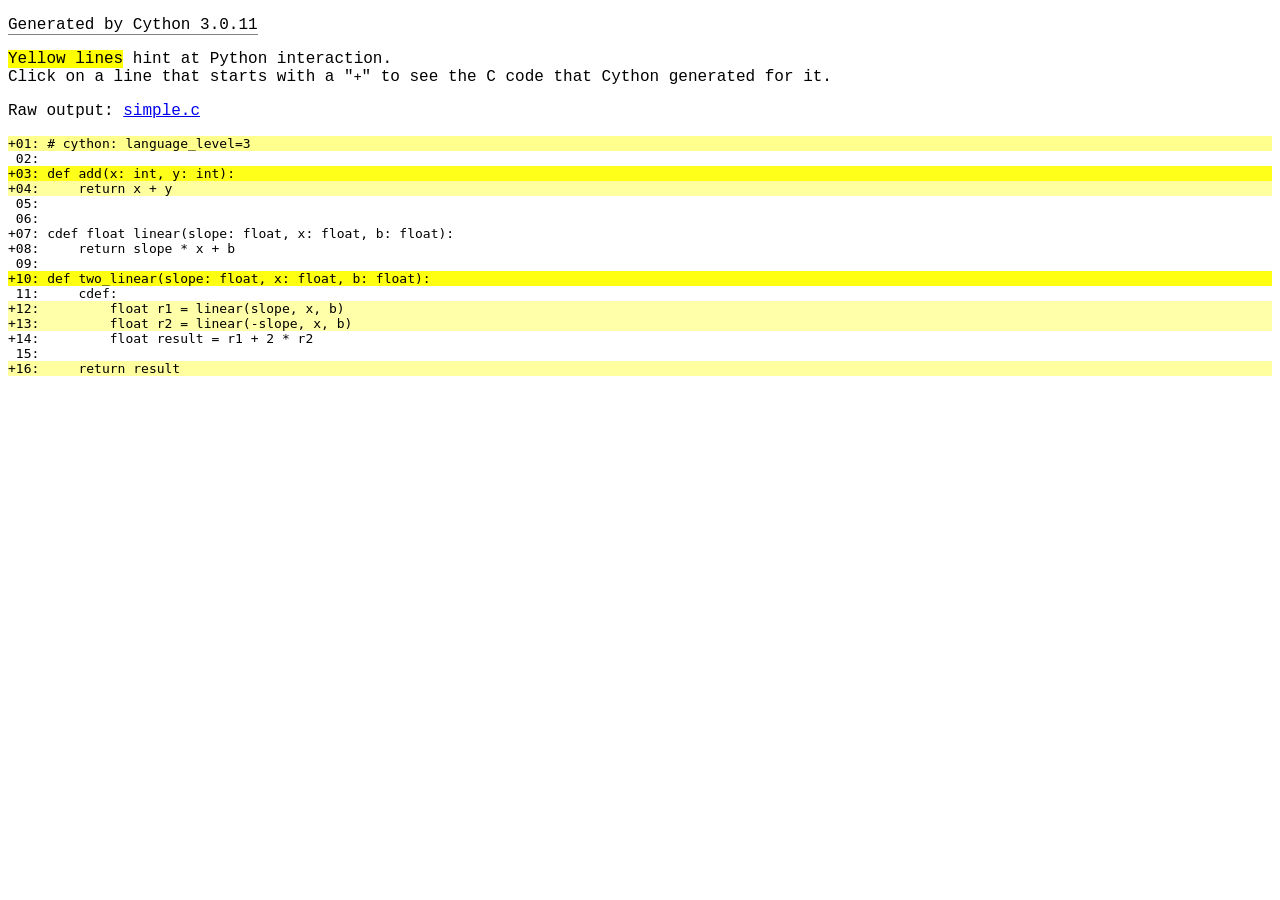
<file: examples/getting_started/simple.html>
<!DOCTYPE html>
<!-- Generated by Cython 3.0.11 -->
<html>
<head>
    <meta http-equiv="Content-Type" content="text/html; charset=utf-8" />
    <title>Cython: simple.pyx</title>
    <style type="text/css">
    
body.cython { font-family: courier; font-size: 12; }

.cython.tag  {  }
.cython.line { color: #000000; margin: 0em }
.cython.code { font-size: 9; color: #444444; display: none; margin: 0px 0px 0px 8px; border-left: 8px none; }

.cython.line .run { background-color: #B0FFB0; }
.cython.line .mis { background-color: #FFB0B0; }
.cython.code.run  { border-left: 8px solid #B0FFB0; }
.cython.code.mis  { border-left: 8px solid #FFB0B0; }

.cython.code .py_c_api  { color: red; }
.cython.code .py_macro_api  { color: #FF7000; }
.cython.code .pyx_c_api  { color: #FF3000; }
.cython.code .pyx_macro_api  { color: #FF7000; }
.cython.code .refnanny  { color: #FFA000; }
.cython.code .trace  { color: #FFA000; }
.cython.code .error_goto  { color: #FFA000; }

.cython.code .coerce  { color: #008000; border: 1px dotted #008000 }
.cython.code .py_attr { color: #FF0000; font-weight: bold; }
.cython.code .c_attr  { color: #0000FF; }
.cython.code .py_call { color: #FF0000; font-weight: bold; }
.cython.code .c_call  { color: #0000FF; }

.cython.score-0 {background-color: #FFFFff;}
.cython.score-1 {background-color: #FFFFe7;}
.cython.score-2 {background-color: #FFFFd4;}
.cython.score-3 {background-color: #FFFFc4;}
.cython.score-4 {background-color: #FFFFb6;}
.cython.score-5 {background-color: #FFFFaa;}
.cython.score-6 {background-color: #FFFF9f;}
.cython.score-7 {background-color: #FFFF96;}
.cython.score-8 {background-color: #FFFF8d;}
.cython.score-9 {background-color: #FFFF86;}
.cython.score-10 {background-color: #FFFF7f;}
.cython.score-11 {background-color: #FFFF79;}
.cython.score-12 {background-color: #FFFF73;}
.cython.score-13 {background-color: #FFFF6e;}
.cython.score-14 {background-color: #FFFF6a;}
.cython.score-15 {background-color: #FFFF66;}
.cython.score-16 {background-color: #FFFF62;}
.cython.score-17 {background-color: #FFFF5e;}
.cython.score-18 {background-color: #FFFF5b;}
.cython.score-19 {background-color: #FFFF57;}
.cython.score-20 {background-color: #FFFF55;}
.cython.score-21 {background-color: #FFFF52;}
.cython.score-22 {background-color: #FFFF4f;}
.cython.score-23 {background-color: #FFFF4d;}
.cython.score-24 {background-color: #FFFF4b;}
.cython.score-25 {background-color: #FFFF48;}
.cython.score-26 {background-color: #FFFF46;}
.cython.score-27 {background-color: #FFFF44;}
.cython.score-28 {background-color: #FFFF43;}
.cython.score-29 {background-color: #FFFF41;}
.cython.score-30 {background-color: #FFFF3f;}
.cython.score-31 {background-color: #FFFF3e;}
.cython.score-32 {background-color: #FFFF3c;}
.cython.score-33 {background-color: #FFFF3b;}
.cython.score-34 {background-color: #FFFF39;}
.cython.score-35 {background-color: #FFFF38;}
.cython.score-36 {background-color: #FFFF37;}
.cython.score-37 {background-color: #FFFF36;}
.cython.score-38 {background-color: #FFFF35;}
.cython.score-39 {background-color: #FFFF34;}
.cython.score-40 {background-color: #FFFF33;}
.cython.score-41 {background-color: #FFFF32;}
.cython.score-42 {background-color: #FFFF31;}
.cython.score-43 {background-color: #FFFF30;}
.cython.score-44 {background-color: #FFFF2f;}
.cython.score-45 {background-color: #FFFF2e;}
.cython.score-46 {background-color: #FFFF2d;}
.cython.score-47 {background-color: #FFFF2c;}
.cython.score-48 {background-color: #FFFF2b;}
.cython.score-49 {background-color: #FFFF2b;}
.cython.score-50 {background-color: #FFFF2a;}
.cython.score-51 {background-color: #FFFF29;}
.cython.score-52 {background-color: #FFFF29;}
.cython.score-53 {background-color: #FFFF28;}
.cython.score-54 {background-color: #FFFF27;}
.cython.score-55 {background-color: #FFFF27;}
.cython.score-56 {background-color: #FFFF26;}
.cython.score-57 {background-color: #FFFF26;}
.cython.score-58 {background-color: #FFFF25;}
.cython.score-59 {background-color: #FFFF24;}
.cython.score-60 {background-color: #FFFF24;}
.cython.score-61 {background-color: #FFFF23;}
.cython.score-62 {background-color: #FFFF23;}
.cython.score-63 {background-color: #FFFF22;}
.cython.score-64 {background-color: #FFFF22;}
.cython.score-65 {background-color: #FFFF22;}
.cython.score-66 {background-color: #FFFF21;}
.cython.score-67 {background-color: #FFFF21;}
.cython.score-68 {background-color: #FFFF20;}
.cython.score-69 {background-color: #FFFF20;}
.cython.score-70 {background-color: #FFFF1f;}
.cython.score-71 {background-color: #FFFF1f;}
.cython.score-72 {background-color: #FFFF1f;}
.cython.score-73 {background-color: #FFFF1e;}
.cython.score-74 {background-color: #FFFF1e;}
.cython.score-75 {background-color: #FFFF1e;}
.cython.score-76 {background-color: #FFFF1d;}
.cython.score-77 {background-color: #FFFF1d;}
.cython.score-78 {background-color: #FFFF1c;}
.cython.score-79 {background-color: #FFFF1c;}
.cython.score-80 {background-color: #FFFF1c;}
.cython.score-81 {background-color: #FFFF1c;}
.cython.score-82 {background-color: #FFFF1b;}
.cython.score-83 {background-color: #FFFF1b;}
.cython.score-84 {background-color: #FFFF1b;}
.cython.score-85 {background-color: #FFFF1a;}
.cython.score-86 {background-color: #FFFF1a;}
.cython.score-87 {background-color: #FFFF1a;}
.cython.score-88 {background-color: #FFFF1a;}
.cython.score-89 {background-color: #FFFF19;}
.cython.score-90 {background-color: #FFFF19;}
.cython.score-91 {background-color: #FFFF19;}
.cython.score-92 {background-color: #FFFF19;}
.cython.score-93 {background-color: #FFFF18;}
.cython.score-94 {background-color: #FFFF18;}
.cython.score-95 {background-color: #FFFF18;}
.cython.score-96 {background-color: #FFFF18;}
.cython.score-97 {background-color: #FFFF17;}
.cython.score-98 {background-color: #FFFF17;}
.cython.score-99 {background-color: #FFFF17;}
.cython.score-100 {background-color: #FFFF17;}
.cython.score-101 {background-color: #FFFF16;}
.cython.score-102 {background-color: #FFFF16;}
.cython.score-103 {background-color: #FFFF16;}
.cython.score-104 {background-color: #FFFF16;}
.cython.score-105 {background-color: #FFFF16;}
.cython.score-106 {background-color: #FFFF15;}
.cython.score-107 {background-color: #FFFF15;}
.cython.score-108 {background-color: #FFFF15;}
.cython.score-109 {background-color: #FFFF15;}
.cython.score-110 {background-color: #FFFF15;}
.cython.score-111 {background-color: #FFFF15;}
.cython.score-112 {background-color: #FFFF14;}
.cython.score-113 {background-color: #FFFF14;}
.cython.score-114 {background-color: #FFFF14;}
.cython.score-115 {background-color: #FFFF14;}
.cython.score-116 {background-color: #FFFF14;}
.cython.score-117 {background-color: #FFFF14;}
.cython.score-118 {background-color: #FFFF13;}
.cython.score-119 {background-color: #FFFF13;}
.cython.score-120 {background-color: #FFFF13;}
.cython.score-121 {background-color: #FFFF13;}
.cython.score-122 {background-color: #FFFF13;}
.cython.score-123 {background-color: #FFFF13;}
.cython.score-124 {background-color: #FFFF13;}
.cython.score-125 {background-color: #FFFF12;}
.cython.score-126 {background-color: #FFFF12;}
.cython.score-127 {background-color: #FFFF12;}
.cython.score-128 {background-color: #FFFF12;}
.cython.score-129 {background-color: #FFFF12;}
.cython.score-130 {background-color: #FFFF12;}
.cython.score-131 {background-color: #FFFF12;}
.cython.score-132 {background-color: #FFFF11;}
.cython.score-133 {background-color: #FFFF11;}
.cython.score-134 {background-color: #FFFF11;}
.cython.score-135 {background-color: #FFFF11;}
.cython.score-136 {background-color: #FFFF11;}
.cython.score-137 {background-color: #FFFF11;}
.cython.score-138 {background-color: #FFFF11;}
.cython.score-139 {background-color: #FFFF11;}
.cython.score-140 {background-color: #FFFF11;}
.cython.score-141 {background-color: #FFFF10;}
.cython.score-142 {background-color: #FFFF10;}
.cython.score-143 {background-color: #FFFF10;}
.cython.score-144 {background-color: #FFFF10;}
.cython.score-145 {background-color: #FFFF10;}
.cython.score-146 {background-color: #FFFF10;}
.cython.score-147 {background-color: #FFFF10;}
.cython.score-148 {background-color: #FFFF10;}
.cython.score-149 {background-color: #FFFF10;}
.cython.score-150 {background-color: #FFFF0f;}
.cython.score-151 {background-color: #FFFF0f;}
.cython.score-152 {background-color: #FFFF0f;}
.cython.score-153 {background-color: #FFFF0f;}
.cython.score-154 {background-color: #FFFF0f;}
.cython.score-155 {background-color: #FFFF0f;}
.cython.score-156 {background-color: #FFFF0f;}
.cython.score-157 {background-color: #FFFF0f;}
.cython.score-158 {background-color: #FFFF0f;}
.cython.score-159 {background-color: #FFFF0f;}
.cython.score-160 {background-color: #FFFF0f;}
.cython.score-161 {background-color: #FFFF0e;}
.cython.score-162 {background-color: #FFFF0e;}
.cython.score-163 {background-color: #FFFF0e;}
.cython.score-164 {background-color: #FFFF0e;}
.cython.score-165 {background-color: #FFFF0e;}
.cython.score-166 {background-color: #FFFF0e;}
.cython.score-167 {background-color: #FFFF0e;}
.cython.score-168 {background-color: #FFFF0e;}
.cython.score-169 {background-color: #FFFF0e;}
.cython.score-170 {background-color: #FFFF0e;}
.cython.score-171 {background-color: #FFFF0e;}
.cython.score-172 {background-color: #FFFF0e;}
.cython.score-173 {background-color: #FFFF0d;}
.cython.score-174 {background-color: #FFFF0d;}
.cython.score-175 {background-color: #FFFF0d;}
.cython.score-176 {background-color: #FFFF0d;}
.cython.score-177 {background-color: #FFFF0d;}
.cython.score-178 {background-color: #FFFF0d;}
.cython.score-179 {background-color: #FFFF0d;}
.cython.score-180 {background-color: #FFFF0d;}
.cython.score-181 {background-color: #FFFF0d;}
.cython.score-182 {background-color: #FFFF0d;}
.cython.score-183 {background-color: #FFFF0d;}
.cython.score-184 {background-color: #FFFF0d;}
.cython.score-185 {background-color: #FFFF0d;}
.cython.score-186 {background-color: #FFFF0d;}
.cython.score-187 {background-color: #FFFF0c;}
.cython.score-188 {background-color: #FFFF0c;}
.cython.score-189 {background-color: #FFFF0c;}
.cython.score-190 {background-color: #FFFF0c;}
.cython.score-191 {background-color: #FFFF0c;}
.cython.score-192 {background-color: #FFFF0c;}
.cython.score-193 {background-color: #FFFF0c;}
.cython.score-194 {background-color: #FFFF0c;}
.cython.score-195 {background-color: #FFFF0c;}
.cython.score-196 {background-color: #FFFF0c;}
.cython.score-197 {background-color: #FFFF0c;}
.cython.score-198 {background-color: #FFFF0c;}
.cython.score-199 {background-color: #FFFF0c;}
.cython.score-200 {background-color: #FFFF0c;}
.cython.score-201 {background-color: #FFFF0c;}
.cython.score-202 {background-color: #FFFF0c;}
.cython.score-203 {background-color: #FFFF0b;}
.cython.score-204 {background-color: #FFFF0b;}
.cython.score-205 {background-color: #FFFF0b;}
.cython.score-206 {background-color: #FFFF0b;}
.cython.score-207 {background-color: #FFFF0b;}
.cython.score-208 {background-color: #FFFF0b;}
.cython.score-209 {background-color: #FFFF0b;}
.cython.score-210 {background-color: #FFFF0b;}
.cython.score-211 {background-color: #FFFF0b;}
.cython.score-212 {background-color: #FFFF0b;}
.cython.score-213 {background-color: #FFFF0b;}
.cython.score-214 {background-color: #FFFF0b;}
.cython.score-215 {background-color: #FFFF0b;}
.cython.score-216 {background-color: #FFFF0b;}
.cython.score-217 {background-color: #FFFF0b;}
.cython.score-218 {background-color: #FFFF0b;}
.cython.score-219 {background-color: #FFFF0b;}
.cython.score-220 {background-color: #FFFF0b;}
.cython.score-221 {background-color: #FFFF0b;}
.cython.score-222 {background-color: #FFFF0a;}
.cython.score-223 {background-color: #FFFF0a;}
.cython.score-224 {background-color: #FFFF0a;}
.cython.score-225 {background-color: #FFFF0a;}
.cython.score-226 {background-color: #FFFF0a;}
.cython.score-227 {background-color: #FFFF0a;}
.cython.score-228 {background-color: #FFFF0a;}
.cython.score-229 {background-color: #FFFF0a;}
.cython.score-230 {background-color: #FFFF0a;}
.cython.score-231 {background-color: #FFFF0a;}
.cython.score-232 {background-color: #FFFF0a;}
.cython.score-233 {background-color: #FFFF0a;}
.cython.score-234 {background-color: #FFFF0a;}
.cython.score-235 {background-color: #FFFF0a;}
.cython.score-236 {background-color: #FFFF0a;}
.cython.score-237 {background-color: #FFFF0a;}
.cython.score-238 {background-color: #FFFF0a;}
.cython.score-239 {background-color: #FFFF0a;}
.cython.score-240 {background-color: #FFFF0a;}
.cython.score-241 {background-color: #FFFF0a;}
.cython.score-242 {background-color: #FFFF0a;}
.cython.score-243 {background-color: #FFFF0a;}
.cython.score-244 {background-color: #FFFF0a;}
.cython.score-245 {background-color: #FFFF0a;}
.cython.score-246 {background-color: #FFFF09;}
.cython.score-247 {background-color: #FFFF09;}
.cython.score-248 {background-color: #FFFF09;}
.cython.score-249 {background-color: #FFFF09;}
.cython.score-250 {background-color: #FFFF09;}
.cython.score-251 {background-color: #FFFF09;}
.cython.score-252 {background-color: #FFFF09;}
.cython.score-253 {background-color: #FFFF09;}
.cython.score-254 {background-color: #FFFF09;}
    </style>
</head>
<body class="cython">
<p><span style="border-bottom: solid 1px grey;">Generated by Cython 3.0.11</span></p>
<p>
    <span style="background-color: #FFFF00">Yellow lines</span> hint at Python interaction.<br />
    Click on a line that starts with a "<code>+</code>" to see the C code that Cython generated for it.
</p>
<p>Raw output: <a href="simple.c">simple.c</a></p>
<div class="cython"><pre class="cython line score-8" onclick="(function(s){s.display=s.display==='block'?'none':'block'})(this.nextElementSibling.style)">+<span class="">01</span>: # cython: language_level=3</pre>
<pre class='cython code score-8 '>  __pyx_t_2 = <span class='pyx_c_api'>__Pyx_PyDict_NewPresized</span>(0);<span class='error_goto'> if (unlikely(!__pyx_t_2)) __PYX_ERR(0, 1, __pyx_L1_error)</span>
  <span class='refnanny'>__Pyx_GOTREF</span>(__pyx_t_2);
  if (<span class='py_c_api'>PyDict_SetItem</span>(__pyx_d, __pyx_n_s_test, __pyx_t_2) &lt; 0) <span class='error_goto'>__PYX_ERR(0, 1, __pyx_L1_error)</span>
  <span class='pyx_macro_api'>__Pyx_DECREF</span>(__pyx_t_2); __pyx_t_2 = 0;
</pre><pre class="cython line score-0">&#xA0;<span class="">02</span>: </pre>
<pre class="cython line score-85" onclick="(function(s){s.display=s.display==='block'?'none':'block'})(this.nextElementSibling.style)">+<span class="">03</span>: def add(x: int, y: int):</pre>
<pre class='cython code score-85 '>/* Python wrapper */
static PyObject *__pyx_pw_6simple_1add(PyObject *__pyx_self, 
#if CYTHON_METH_FASTCALL
PyObject *const *__pyx_args, Py_ssize_t __pyx_nargs, PyObject *__pyx_kwds
#else
PyObject *__pyx_args, PyObject *__pyx_kwds
#endif
); /*proto*/
static PyMethodDef __pyx_mdef_6simple_1add = {"add", (PyCFunction)(void*)(__Pyx_PyCFunction_FastCallWithKeywords)__pyx_pw_6simple_1add, __Pyx_METH_FASTCALL|METH_KEYWORDS, 0};
static PyObject *__pyx_pw_6simple_1add(PyObject *__pyx_self, 
#if CYTHON_METH_FASTCALL
PyObject *const *__pyx_args, Py_ssize_t __pyx_nargs, PyObject *__pyx_kwds
#else
PyObject *__pyx_args, PyObject *__pyx_kwds
#endif
) {
  PyObject *__pyx_v_x = 0;
  PyObject *__pyx_v_y = 0;
  #if !CYTHON_METH_FASTCALL
  CYTHON_UNUSED Py_ssize_t __pyx_nargs;
  #endif
  CYTHON_UNUSED PyObject *const *__pyx_kwvalues;
  PyObject *__pyx_r = 0;
  <span class='refnanny'>__Pyx_RefNannyDeclarations</span>
  <span class='refnanny'>__Pyx_RefNannySetupContext</span>("add (wrapper)", 0);
  #if !CYTHON_METH_FASTCALL
  #if CYTHON_ASSUME_SAFE_MACROS
  __pyx_nargs = <span class='py_macro_api'>PyTuple_GET_SIZE</span>(__pyx_args);
  #else
  __pyx_nargs = <span class='py_c_api'>PyTuple_Size</span>(__pyx_args); if (unlikely(__pyx_nargs &lt; 0)) return NULL;
  #endif
  #endif
  __pyx_kwvalues = <span class='pyx_c_api'>__Pyx_KwValues_FASTCALL</span>(__pyx_args, __pyx_nargs);
  {
    PyObject **__pyx_pyargnames[] = {&amp;__pyx_n_s_x,&amp;__pyx_n_s_y,0};
  PyObject* values[2] = {0,0};
    if (__pyx_kwds) {
      Py_ssize_t kw_args;
      switch (__pyx_nargs) {
        case  2: values[1] = <span class='pyx_c_api'>__Pyx_Arg_FASTCALL</span>(__pyx_args, 1);
        CYTHON_FALLTHROUGH;
        case  1: values[0] = <span class='pyx_c_api'>__Pyx_Arg_FASTCALL</span>(__pyx_args, 0);
        CYTHON_FALLTHROUGH;
        case  0: break;
        default: goto __pyx_L5_argtuple_error;
      }
      kw_args = <span class='pyx_c_api'>__Pyx_NumKwargs_FASTCALL</span>(__pyx_kwds);
      switch (__pyx_nargs) {
        case  0:
        if (likely((values[0] = <span class='pyx_c_api'>__Pyx_GetKwValue_FASTCALL</span>(__pyx_kwds, __pyx_kwvalues, __pyx_n_s_x)) != 0)) {
          (void)<span class='pyx_c_api'>__Pyx_Arg_NewRef_FASTCALL</span>(values[0]);
          kw_args--;
        }
        else if (unlikely(<span class='py_c_api'>PyErr_Occurred</span>())) <span class='error_goto'>__PYX_ERR(0, 3, __pyx_L3_error)</span>
        else goto __pyx_L5_argtuple_error;
        CYTHON_FALLTHROUGH;
        case  1:
        if (likely((values[1] = <span class='pyx_c_api'>__Pyx_GetKwValue_FASTCALL</span>(__pyx_kwds, __pyx_kwvalues, __pyx_n_s_y)) != 0)) {
          (void)<span class='pyx_c_api'>__Pyx_Arg_NewRef_FASTCALL</span>(values[1]);
          kw_args--;
        }
        else if (unlikely(<span class='py_c_api'>PyErr_Occurred</span>())) <span class='error_goto'>__PYX_ERR(0, 3, __pyx_L3_error)</span>
        else {
          <span class='pyx_c_api'>__Pyx_RaiseArgtupleInvalid</span>("add", 1, 2, 2, 1); <span class='error_goto'>__PYX_ERR(0, 3, __pyx_L3_error)</span>
        }
      }
      if (unlikely(kw_args &gt; 0)) {
        const Py_ssize_t kwd_pos_args = __pyx_nargs;
        if (unlikely(<span class='pyx_c_api'>__Pyx_ParseOptionalKeywords</span>(__pyx_kwds, __pyx_kwvalues, __pyx_pyargnames, 0, values + 0, kwd_pos_args, "add") &lt; 0)) <span class='error_goto'>__PYX_ERR(0, 3, __pyx_L3_error)</span>
      }
    } else if (unlikely(__pyx_nargs != 2)) {
      goto __pyx_L5_argtuple_error;
    } else {
      values[0] = <span class='pyx_c_api'>__Pyx_Arg_FASTCALL</span>(__pyx_args, 0);
      values[1] = <span class='pyx_c_api'>__Pyx_Arg_FASTCALL</span>(__pyx_args, 1);
    }
    __pyx_v_x = ((PyObject*)values[0]);
    __pyx_v_y = ((PyObject*)values[1]);
  }
  goto __pyx_L6_skip;
  __pyx_L5_argtuple_error:;
  <span class='pyx_c_api'>__Pyx_RaiseArgtupleInvalid</span>("add", 1, 2, 2, __pyx_nargs); <span class='error_goto'>__PYX_ERR(0, 3, __pyx_L3_error)</span>
  __pyx_L6_skip:;
  goto __pyx_L4_argument_unpacking_done;
  __pyx_L3_error:;
  {
    Py_ssize_t __pyx_temp;
    for (__pyx_temp=0; __pyx_temp &lt; (Py_ssize_t)(sizeof(values)/sizeof(values[0])); ++__pyx_temp) {
      <span class='pyx_c_api'>__Pyx_Arg_XDECREF_FASTCALL</span>(values[__pyx_temp]);
    }
  }
  <span class='pyx_c_api'>__Pyx_AddTraceback</span>("simple.add", __pyx_clineno, __pyx_lineno, __pyx_filename);
  <span class='refnanny'>__Pyx_RefNannyFinishContext</span>();
  return NULL;
  __pyx_L4_argument_unpacking_done:;
  if (unlikely(!<span class='pyx_c_api'>__Pyx_ArgTypeTest</span>(((PyObject *)__pyx_v_x), (&amp;PyInt_Type), 0, "x", 1))) <span class='error_goto'>__PYX_ERR(0, 3, __pyx_L1_error)</span>
  if (unlikely(!<span class='pyx_c_api'>__Pyx_ArgTypeTest</span>(((PyObject *)__pyx_v_y), (&amp;PyInt_Type), 0, "y", 1))) <span class='error_goto'>__PYX_ERR(0, 3, __pyx_L1_error)</span>
  __pyx_r = __pyx_pf_6simple_add(__pyx_self, __pyx_v_x, __pyx_v_y);
  int __pyx_lineno = 0;
  const char *__pyx_filename = NULL;
  int __pyx_clineno = 0;

  /* function exit code */
  goto __pyx_L0;
  __pyx_L1_error:;
  __pyx_r = NULL;
  __pyx_L0:;
  {
    Py_ssize_t __pyx_temp;
    for (__pyx_temp=0; __pyx_temp &lt; (Py_ssize_t)(sizeof(values)/sizeof(values[0])); ++__pyx_temp) {
      <span class='pyx_c_api'>__Pyx_Arg_XDECREF_FASTCALL</span>(values[__pyx_temp]);
    }
  }
  <span class='refnanny'>__Pyx_RefNannyFinishContext</span>();
  return __pyx_r;
}

static PyObject *__pyx_pf_6simple_add(CYTHON_UNUSED PyObject *__pyx_self, PyObject *__pyx_v_x, PyObject *__pyx_v_y) {
  PyObject *__pyx_r = NULL;
/* … */
  /* function exit code */
  __pyx_L1_error:;
  <span class='pyx_macro_api'>__Pyx_XDECREF</span>(__pyx_t_1);
  <span class='pyx_c_api'>__Pyx_AddTraceback</span>("simple.add", __pyx_clineno, __pyx_lineno, __pyx_filename);
  __pyx_r = NULL;
  __pyx_L0:;
  <span class='refnanny'>__Pyx_XGIVEREF</span>(__pyx_r);
  <span class='refnanny'>__Pyx_RefNannyFinishContext</span>();
  return __pyx_r;
}
/* … */
  __pyx_tuple_ = <span class='py_c_api'>PyTuple_Pack</span>(2, __pyx_n_s_x, __pyx_n_s_y);<span class='error_goto'> if (unlikely(!__pyx_tuple_)) __PYX_ERR(0, 3, __pyx_L1_error)</span>
  <span class='refnanny'>__Pyx_GOTREF</span>(__pyx_tuple_);
  <span class='refnanny'>__Pyx_GIVEREF</span>(__pyx_tuple_);
/* … */
  __pyx_t_2 = <span class='pyx_c_api'>__Pyx_PyDict_NewPresized</span>(2);<span class='error_goto'> if (unlikely(!__pyx_t_2)) __PYX_ERR(0, 3, __pyx_L1_error)</span>
  <span class='refnanny'>__Pyx_GOTREF</span>(__pyx_t_2);
  if (<span class='py_c_api'>PyDict_SetItem</span>(__pyx_t_2, __pyx_n_s_x, __pyx_n_s_int) &lt; 0) <span class='error_goto'>__PYX_ERR(0, 3, __pyx_L1_error)</span>
  if (<span class='py_c_api'>PyDict_SetItem</span>(__pyx_t_2, __pyx_n_s_y, __pyx_n_s_int) &lt; 0) <span class='error_goto'>__PYX_ERR(0, 3, __pyx_L1_error)</span>
  __pyx_t_3 = <span class='pyx_c_api'>__Pyx_CyFunction_New</span>(&amp;__pyx_mdef_6simple_1add, 0, __pyx_n_s_add, NULL, __pyx_n_s_simple, __pyx_d, ((PyObject *)__pyx_codeobj__2));<span class='error_goto'> if (unlikely(!__pyx_t_3)) __PYX_ERR(0, 3, __pyx_L1_error)</span>
  <span class='refnanny'>__Pyx_GOTREF</span>(__pyx_t_3);
  <span class='pyx_c_api'>__Pyx_CyFunction_SetAnnotationsDict</span>(__pyx_t_3, __pyx_t_2);
  <span class='pyx_macro_api'>__Pyx_DECREF</span>(__pyx_t_2); __pyx_t_2 = 0;
  if (<span class='py_c_api'>PyDict_SetItem</span>(__pyx_d, __pyx_n_s_add, __pyx_t_3) &lt; 0) <span class='error_goto'>__PYX_ERR(0, 3, __pyx_L1_error)</span>
  <span class='pyx_macro_api'>__Pyx_DECREF</span>(__pyx_t_3); __pyx_t_3 = 0;
  __pyx_codeobj__2 = (PyObject*)<span class='pyx_c_api'>__Pyx_PyCode_New</span>(2, 0, 0, 2, 0, CO_OPTIMIZED|CO_NEWLOCALS, __pyx_empty_bytes, __pyx_empty_tuple, __pyx_empty_tuple, __pyx_tuple_, __pyx_empty_tuple, __pyx_empty_tuple, __pyx_kp_s_simple_pyx, __pyx_n_s_add, 3, __pyx_empty_bytes);<span class='error_goto'> if (unlikely(!__pyx_codeobj__2)) __PYX_ERR(0, 3, __pyx_L1_error)</span>
</pre><pre class="cython line score-6" onclick="(function(s){s.display=s.display==='block'?'none':'block'})(this.nextElementSibling.style)">+<span class="">04</span>:     return x + y</pre>
<pre class='cython code score-6 '>  <span class='pyx_macro_api'>__Pyx_XDECREF</span>(__pyx_r);
  __pyx_t_1 = <span class='py_c_api'>PyNumber_Add</span>(__pyx_v_x, __pyx_v_y);<span class='error_goto'> if (unlikely(!__pyx_t_1)) __PYX_ERR(0, 4, __pyx_L1_error)</span>
  <span class='refnanny'>__Pyx_GOTREF</span>(__pyx_t_1);
  __pyx_r = __pyx_t_1;
  __pyx_t_1 = 0;
  goto __pyx_L0;
</pre><pre class="cython line score-0">&#xA0;<span class="">05</span>: </pre>
<pre class="cython line score-0">&#xA0;<span class="">06</span>: </pre>
<pre class="cython line score-0" onclick="(function(s){s.display=s.display==='block'?'none':'block'})(this.nextElementSibling.style)">+<span class="">07</span>: cdef float linear(slope: float, x: float, b: float):</pre>
<pre class='cython code score-0 '>static float __pyx_f_6simple_linear(double __pyx_v_slope, double __pyx_v_x, double __pyx_v_b) {
  float __pyx_r;
/* … */
  /* function exit code */
  __pyx_L0:;
  return __pyx_r;
}
</pre><pre class="cython line score-0" onclick="(function(s){s.display=s.display==='block'?'none':'block'})(this.nextElementSibling.style)">+<span class="">08</span>:     return slope * x + b</pre>
<pre class='cython code score-0 '>  __pyx_r = ((__pyx_v_slope * __pyx_v_x) + __pyx_v_b);
  goto __pyx_L0;
</pre><pre class="cython line score-0">&#xA0;<span class="">09</span>: </pre>
<pre class="cython line score-129" onclick="(function(s){s.display=s.display==='block'?'none':'block'})(this.nextElementSibling.style)">+<span class="">10</span>: def two_linear(slope: float, x: float, b: float):</pre>
<pre class='cython code score-129 '>/* Python wrapper */
static PyObject *__pyx_pw_6simple_3two_linear(PyObject *__pyx_self, 
#if CYTHON_METH_FASTCALL
PyObject *const *__pyx_args, Py_ssize_t __pyx_nargs, PyObject *__pyx_kwds
#else
PyObject *__pyx_args, PyObject *__pyx_kwds
#endif
); /*proto*/
static PyMethodDef __pyx_mdef_6simple_3two_linear = {"two_linear", (PyCFunction)(void*)(__Pyx_PyCFunction_FastCallWithKeywords)__pyx_pw_6simple_3two_linear, __Pyx_METH_FASTCALL|METH_KEYWORDS, 0};
static PyObject *__pyx_pw_6simple_3two_linear(PyObject *__pyx_self, 
#if CYTHON_METH_FASTCALL
PyObject *const *__pyx_args, Py_ssize_t __pyx_nargs, PyObject *__pyx_kwds
#else
PyObject *__pyx_args, PyObject *__pyx_kwds
#endif
) {
  double __pyx_v_slope;
  double __pyx_v_x;
  double __pyx_v_b;
  #if !CYTHON_METH_FASTCALL
  CYTHON_UNUSED Py_ssize_t __pyx_nargs;
  #endif
  CYTHON_UNUSED PyObject *const *__pyx_kwvalues;
  PyObject *__pyx_r = 0;
  <span class='refnanny'>__Pyx_RefNannyDeclarations</span>
  <span class='refnanny'>__Pyx_RefNannySetupContext</span>("two_linear (wrapper)", 0);
  #if !CYTHON_METH_FASTCALL
  #if CYTHON_ASSUME_SAFE_MACROS
  __pyx_nargs = <span class='py_macro_api'>PyTuple_GET_SIZE</span>(__pyx_args);
  #else
  __pyx_nargs = <span class='py_c_api'>PyTuple_Size</span>(__pyx_args); if (unlikely(__pyx_nargs &lt; 0)) return NULL;
  #endif
  #endif
  __pyx_kwvalues = <span class='pyx_c_api'>__Pyx_KwValues_FASTCALL</span>(__pyx_args, __pyx_nargs);
  {
    PyObject **__pyx_pyargnames[] = {&amp;__pyx_n_s_slope,&amp;__pyx_n_s_x,&amp;__pyx_n_s_b,0};
  PyObject* values[3] = {0,0,0};
    if (__pyx_kwds) {
      Py_ssize_t kw_args;
      switch (__pyx_nargs) {
        case  3: values[2] = <span class='pyx_c_api'>__Pyx_Arg_FASTCALL</span>(__pyx_args, 2);
        CYTHON_FALLTHROUGH;
        case  2: values[1] = <span class='pyx_c_api'>__Pyx_Arg_FASTCALL</span>(__pyx_args, 1);
        CYTHON_FALLTHROUGH;
        case  1: values[0] = <span class='pyx_c_api'>__Pyx_Arg_FASTCALL</span>(__pyx_args, 0);
        CYTHON_FALLTHROUGH;
        case  0: break;
        default: goto __pyx_L5_argtuple_error;
      }
      kw_args = <span class='pyx_c_api'>__Pyx_NumKwargs_FASTCALL</span>(__pyx_kwds);
      switch (__pyx_nargs) {
        case  0:
        if (likely((values[0] = <span class='pyx_c_api'>__Pyx_GetKwValue_FASTCALL</span>(__pyx_kwds, __pyx_kwvalues, __pyx_n_s_slope)) != 0)) {
          (void)<span class='pyx_c_api'>__Pyx_Arg_NewRef_FASTCALL</span>(values[0]);
          kw_args--;
        }
        else if (unlikely(<span class='py_c_api'>PyErr_Occurred</span>())) <span class='error_goto'>__PYX_ERR(0, 10, __pyx_L3_error)</span>
        else goto __pyx_L5_argtuple_error;
        CYTHON_FALLTHROUGH;
        case  1:
        if (likely((values[1] = <span class='pyx_c_api'>__Pyx_GetKwValue_FASTCALL</span>(__pyx_kwds, __pyx_kwvalues, __pyx_n_s_x)) != 0)) {
          (void)<span class='pyx_c_api'>__Pyx_Arg_NewRef_FASTCALL</span>(values[1]);
          kw_args--;
        }
        else if (unlikely(<span class='py_c_api'>PyErr_Occurred</span>())) <span class='error_goto'>__PYX_ERR(0, 10, __pyx_L3_error)</span>
        else {
          <span class='pyx_c_api'>__Pyx_RaiseArgtupleInvalid</span>("two_linear", 1, 3, 3, 1); <span class='error_goto'>__PYX_ERR(0, 10, __pyx_L3_error)</span>
        }
        CYTHON_FALLTHROUGH;
        case  2:
        if (likely((values[2] = <span class='pyx_c_api'>__Pyx_GetKwValue_FASTCALL</span>(__pyx_kwds, __pyx_kwvalues, __pyx_n_s_b)) != 0)) {
          (void)<span class='pyx_c_api'>__Pyx_Arg_NewRef_FASTCALL</span>(values[2]);
          kw_args--;
        }
        else if (unlikely(<span class='py_c_api'>PyErr_Occurred</span>())) <span class='error_goto'>__PYX_ERR(0, 10, __pyx_L3_error)</span>
        else {
          <span class='pyx_c_api'>__Pyx_RaiseArgtupleInvalid</span>("two_linear", 1, 3, 3, 2); <span class='error_goto'>__PYX_ERR(0, 10, __pyx_L3_error)</span>
        }
      }
      if (unlikely(kw_args &gt; 0)) {
        const Py_ssize_t kwd_pos_args = __pyx_nargs;
        if (unlikely(<span class='pyx_c_api'>__Pyx_ParseOptionalKeywords</span>(__pyx_kwds, __pyx_kwvalues, __pyx_pyargnames, 0, values + 0, kwd_pos_args, "two_linear") &lt; 0)) <span class='error_goto'>__PYX_ERR(0, 10, __pyx_L3_error)</span>
      }
    } else if (unlikely(__pyx_nargs != 3)) {
      goto __pyx_L5_argtuple_error;
    } else {
      values[0] = <span class='pyx_c_api'>__Pyx_Arg_FASTCALL</span>(__pyx_args, 0);
      values[1] = <span class='pyx_c_api'>__Pyx_Arg_FASTCALL</span>(__pyx_args, 1);
      values[2] = <span class='pyx_c_api'>__Pyx_Arg_FASTCALL</span>(__pyx_args, 2);
    }
    __pyx_v_slope = __pyx_<span class='py_c_api'>PyFloat_AsDouble</span>(values[0]); if (unlikely((__pyx_v_slope == (double)-1) &amp;&amp; <span class='py_c_api'>PyErr_Occurred</span>())) <span class='error_goto'>__PYX_ERR(0, 10, __pyx_L3_error)</span>
    __pyx_v_x = __pyx_<span class='py_c_api'>PyFloat_AsDouble</span>(values[1]); if (unlikely((__pyx_v_x == (double)-1) &amp;&amp; <span class='py_c_api'>PyErr_Occurred</span>())) <span class='error_goto'>__PYX_ERR(0, 10, __pyx_L3_error)</span>
    __pyx_v_b = __pyx_<span class='py_c_api'>PyFloat_AsDouble</span>(values[2]); if (unlikely((__pyx_v_b == (double)-1) &amp;&amp; <span class='py_c_api'>PyErr_Occurred</span>())) <span class='error_goto'>__PYX_ERR(0, 10, __pyx_L3_error)</span>
  }
  goto __pyx_L6_skip;
  __pyx_L5_argtuple_error:;
  <span class='pyx_c_api'>__Pyx_RaiseArgtupleInvalid</span>("two_linear", 1, 3, 3, __pyx_nargs); <span class='error_goto'>__PYX_ERR(0, 10, __pyx_L3_error)</span>
  __pyx_L6_skip:;
  goto __pyx_L4_argument_unpacking_done;
  __pyx_L3_error:;
  {
    Py_ssize_t __pyx_temp;
    for (__pyx_temp=0; __pyx_temp &lt; (Py_ssize_t)(sizeof(values)/sizeof(values[0])); ++__pyx_temp) {
      <span class='pyx_c_api'>__Pyx_Arg_XDECREF_FASTCALL</span>(values[__pyx_temp]);
    }
  }
  <span class='pyx_c_api'>__Pyx_AddTraceback</span>("simple.two_linear", __pyx_clineno, __pyx_lineno, __pyx_filename);
  <span class='refnanny'>__Pyx_RefNannyFinishContext</span>();
  return NULL;
  __pyx_L4_argument_unpacking_done:;
  __pyx_r = __pyx_pf_6simple_2two_linear(__pyx_self, __pyx_v_slope, __pyx_v_x, __pyx_v_b);
  int __pyx_lineno = 0;
  const char *__pyx_filename = NULL;
  int __pyx_clineno = 0;

  /* function exit code */
  {
    Py_ssize_t __pyx_temp;
    for (__pyx_temp=0; __pyx_temp &lt; (Py_ssize_t)(sizeof(values)/sizeof(values[0])); ++__pyx_temp) {
      <span class='pyx_c_api'>__Pyx_Arg_XDECREF_FASTCALL</span>(values[__pyx_temp]);
    }
  }
  <span class='refnanny'>__Pyx_RefNannyFinishContext</span>();
  return __pyx_r;
}

static PyObject *__pyx_pf_6simple_2two_linear(CYTHON_UNUSED PyObject *__pyx_self, double __pyx_v_slope, double __pyx_v_x, double __pyx_v_b) {
  float __pyx_v_r1;
  float __pyx_v_r2;
  float __pyx_v_result;
  PyObject *__pyx_r = NULL;
/* … */
  /* function exit code */
  __pyx_L1_error:;
  <span class='pyx_macro_api'>__Pyx_XDECREF</span>(__pyx_t_2);
  <span class='pyx_c_api'>__Pyx_AddTraceback</span>("simple.two_linear", __pyx_clineno, __pyx_lineno, __pyx_filename);
  __pyx_r = NULL;
  __pyx_L0:;
  <span class='refnanny'>__Pyx_XGIVEREF</span>(__pyx_r);
  <span class='refnanny'>__Pyx_RefNannyFinishContext</span>();
  return __pyx_r;
}
/* … */
  __pyx_tuple__3 = <span class='py_c_api'>PyTuple_Pack</span>(6, __pyx_n_s_slope, __pyx_n_s_x, __pyx_n_s_b, __pyx_n_s_r1, __pyx_n_s_r2, __pyx_n_s_result);<span class='error_goto'> if (unlikely(!__pyx_tuple__3)) __PYX_ERR(0, 10, __pyx_L1_error)</span>
  <span class='refnanny'>__Pyx_GOTREF</span>(__pyx_tuple__3);
  <span class='refnanny'>__Pyx_GIVEREF</span>(__pyx_tuple__3);
/* … */
  __pyx_t_3 = <span class='pyx_c_api'>__Pyx_PyDict_NewPresized</span>(3);<span class='error_goto'> if (unlikely(!__pyx_t_3)) __PYX_ERR(0, 10, __pyx_L1_error)</span>
  <span class='refnanny'>__Pyx_GOTREF</span>(__pyx_t_3);
  if (<span class='py_c_api'>PyDict_SetItem</span>(__pyx_t_3, __pyx_n_s_slope, __pyx_n_s_float) &lt; 0) <span class='error_goto'>__PYX_ERR(0, 10, __pyx_L1_error)</span>
  if (<span class='py_c_api'>PyDict_SetItem</span>(__pyx_t_3, __pyx_n_s_x, __pyx_n_s_float) &lt; 0) <span class='error_goto'>__PYX_ERR(0, 10, __pyx_L1_error)</span>
  if (<span class='py_c_api'>PyDict_SetItem</span>(__pyx_t_3, __pyx_n_s_b, __pyx_n_s_float) &lt; 0) <span class='error_goto'>__PYX_ERR(0, 10, __pyx_L1_error)</span>
  __pyx_t_2 = <span class='pyx_c_api'>__Pyx_CyFunction_New</span>(&amp;__pyx_mdef_6simple_3two_linear, 0, __pyx_n_s_two_linear, NULL, __pyx_n_s_simple, __pyx_d, ((PyObject *)__pyx_codeobj__4));<span class='error_goto'> if (unlikely(!__pyx_t_2)) __PYX_ERR(0, 10, __pyx_L1_error)</span>
  <span class='refnanny'>__Pyx_GOTREF</span>(__pyx_t_2);
  <span class='pyx_c_api'>__Pyx_CyFunction_SetAnnotationsDict</span>(__pyx_t_2, __pyx_t_3);
  <span class='pyx_macro_api'>__Pyx_DECREF</span>(__pyx_t_3); __pyx_t_3 = 0;
  if (<span class='py_c_api'>PyDict_SetItem</span>(__pyx_d, __pyx_n_s_two_linear, __pyx_t_2) &lt; 0) <span class='error_goto'>__PYX_ERR(0, 10, __pyx_L1_error)</span>
  <span class='pyx_macro_api'>__Pyx_DECREF</span>(__pyx_t_2); __pyx_t_2 = 0;
</pre><pre class="cython line score-0">&#xA0;<span class="">11</span>:     cdef:</pre>
<pre class="cython line score-5" onclick="(function(s){s.display=s.display==='block'?'none':'block'})(this.nextElementSibling.style)">+<span class="">12</span>:         float r1 = linear(slope, x, b)</pre>
<pre class='cython code score-5 '>  __pyx_t_1 = __pyx_f_6simple_linear(__pyx_v_slope, __pyx_v_x, __pyx_v_b); if (unlikely(__pyx_t_1 == ((float)-1) &amp;&amp; <span class='py_c_api'>PyErr_Occurred</span>())) <span class='error_goto'>__PYX_ERR(0, 12, __pyx_L1_error)</span>
  __pyx_v_r1 = __pyx_t_1;
</pre><pre class="cython line score-5" onclick="(function(s){s.display=s.display==='block'?'none':'block'})(this.nextElementSibling.style)">+<span class="">13</span>:         float r2 = linear(-slope, x, b)</pre>
<pre class='cython code score-5 '>  __pyx_t_1 = __pyx_f_6simple_linear((-__pyx_v_slope), __pyx_v_x, __pyx_v_b); if (unlikely(__pyx_t_1 == ((float)-1) &amp;&amp; <span class='py_c_api'>PyErr_Occurred</span>())) <span class='error_goto'>__PYX_ERR(0, 13, __pyx_L1_error)</span>
  __pyx_v_r2 = __pyx_t_1;
</pre><pre class="cython line score-0" onclick="(function(s){s.display=s.display==='block'?'none':'block'})(this.nextElementSibling.style)">+<span class="">14</span>:         float result = r1 + 2 * r2</pre>
<pre class='cython code score-0 '>  __pyx_v_result = (__pyx_v_r1 + (2.0 * __pyx_v_r2));
</pre><pre class="cython line score-0">&#xA0;<span class="">15</span>: </pre>
<pre class="cython line score-6" onclick="(function(s){s.display=s.display==='block'?'none':'block'})(this.nextElementSibling.style)">+<span class="">16</span>:     return result</pre>
<pre class='cython code score-6 '>  <span class='pyx_macro_api'>__Pyx_XDECREF</span>(__pyx_r);
  __pyx_t_2 = <span class='py_c_api'>PyFloat_FromDouble</span>(__pyx_v_result);<span class='error_goto'> if (unlikely(!__pyx_t_2)) __PYX_ERR(0, 16, __pyx_L1_error)</span>
  <span class='refnanny'>__Pyx_GOTREF</span>(__pyx_t_2);
  __pyx_r = __pyx_t_2;
  __pyx_t_2 = 0;
  goto __pyx_L0;
</pre></div></body></html>
</file>
